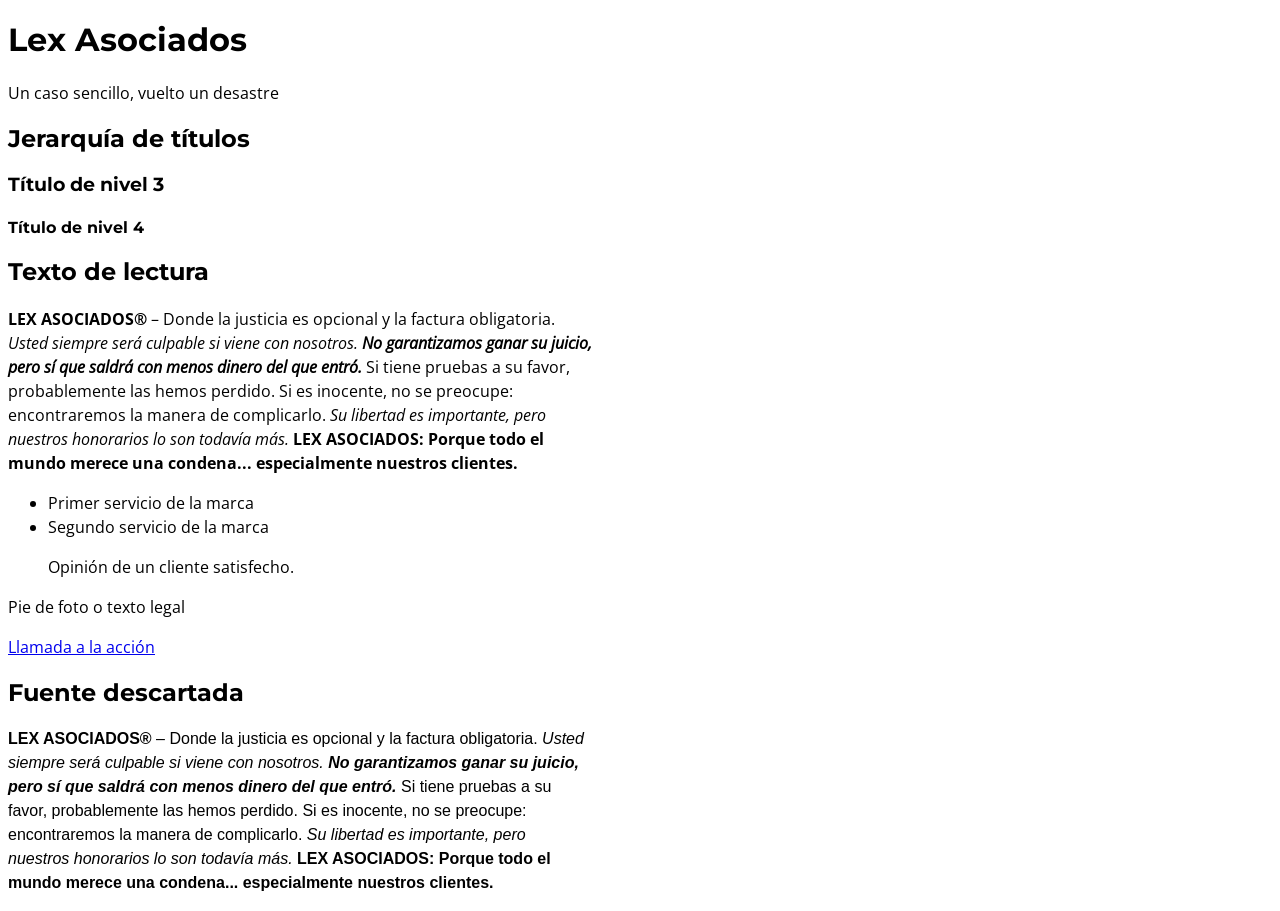
<file: tipografia/index.html>
<!DOCTYPE html>
<html lang="es">

<head>
    <meta charset="UTF-8">
    <meta name="viewport" content="width=device-width, initial-scale=1.0">
    <title>Espécimen tipográfico · NOMBRE DE LA MARCA</title>

    <link rel="stylesheet"
        href="https://fonts.googleapis.com/css2?family=Montserrat:ital,wght@0,100..900;1,100..900&display=swap">

    <link rel="stylesheet" href="css/estilos.css">
</head>

<body>
    <header>
        <h1>Lex Asociados</h1>
        <p class="lema">Un caso sencillo, vuelto un desastre</p>
    </header>

    <main>
        <section>
            <h2>Jerarquía de títulos</h2>
            <h3>Título de nivel 3</h3>
            <h4>Título de nivel 4</h4>
        </section>

        <section>
            <h2>Texto de lectura</h2>
            <p><strong>LEX ASOCIADOS®</strong> – Donde la justicia es opcional y la factura obligatoria.
                <em>Usted siempre será culpable si viene con nosotros.</em>
                <strong><em>No garantizamos ganar su juicio, pero sí que saldrá con menos dinero del que
                        entró.</em></strong>
                Si tiene pruebas a su favor, probablemente las hemos perdido. Si es inocente, no se preocupe:
                encontraremos la manera de complicarlo.
                <em>Su libertad es importante, pero nuestros honorarios lo son todavía más.</em>
                <strong>LEX ASOCIADOS: Porque todo el mundo merece una condena... especialmente nuestros
                    clientes.</strong>
            </p>
            <ul>
                <li>Primer servicio de la marca</li>
                <li>Segundo servicio de la marca</li>
            </ul>
            <blockquote>Opinión de un cliente satisfecho.</blockquote>
            <p class="pie">Pie de foto o texto legal</p>
            <a href="#" class="boton">Llamada a la acción</a>
        </section>

        <section class="descartada">
            <h2>Fuente descartada</h2>
            <p><strong>LEX ASOCIADOS®</strong> – Donde la justicia es opcional y la factura obligatoria.
                <em>Usted siempre será culpable si viene con nosotros.</em>
                <strong><em>No garantizamos ganar su juicio, pero sí que saldrá con menos dinero del que
                        entró.</em></strong>
                Si tiene pruebas a su favor, probablemente las hemos perdido. Si es inocente, no se preocupe:
                encontraremos la manera de complicarlo.
                <em>Su libertad es importante, pero nuestros honorarios lo son todavía más.</em>
                <strong>LEX ASOCIADOS: Porque todo el mundo merece una condena... especialmente nuestros
                    clientes.</strong>
            </p>
        </section>
    </main>
</body>

</html>
</file>
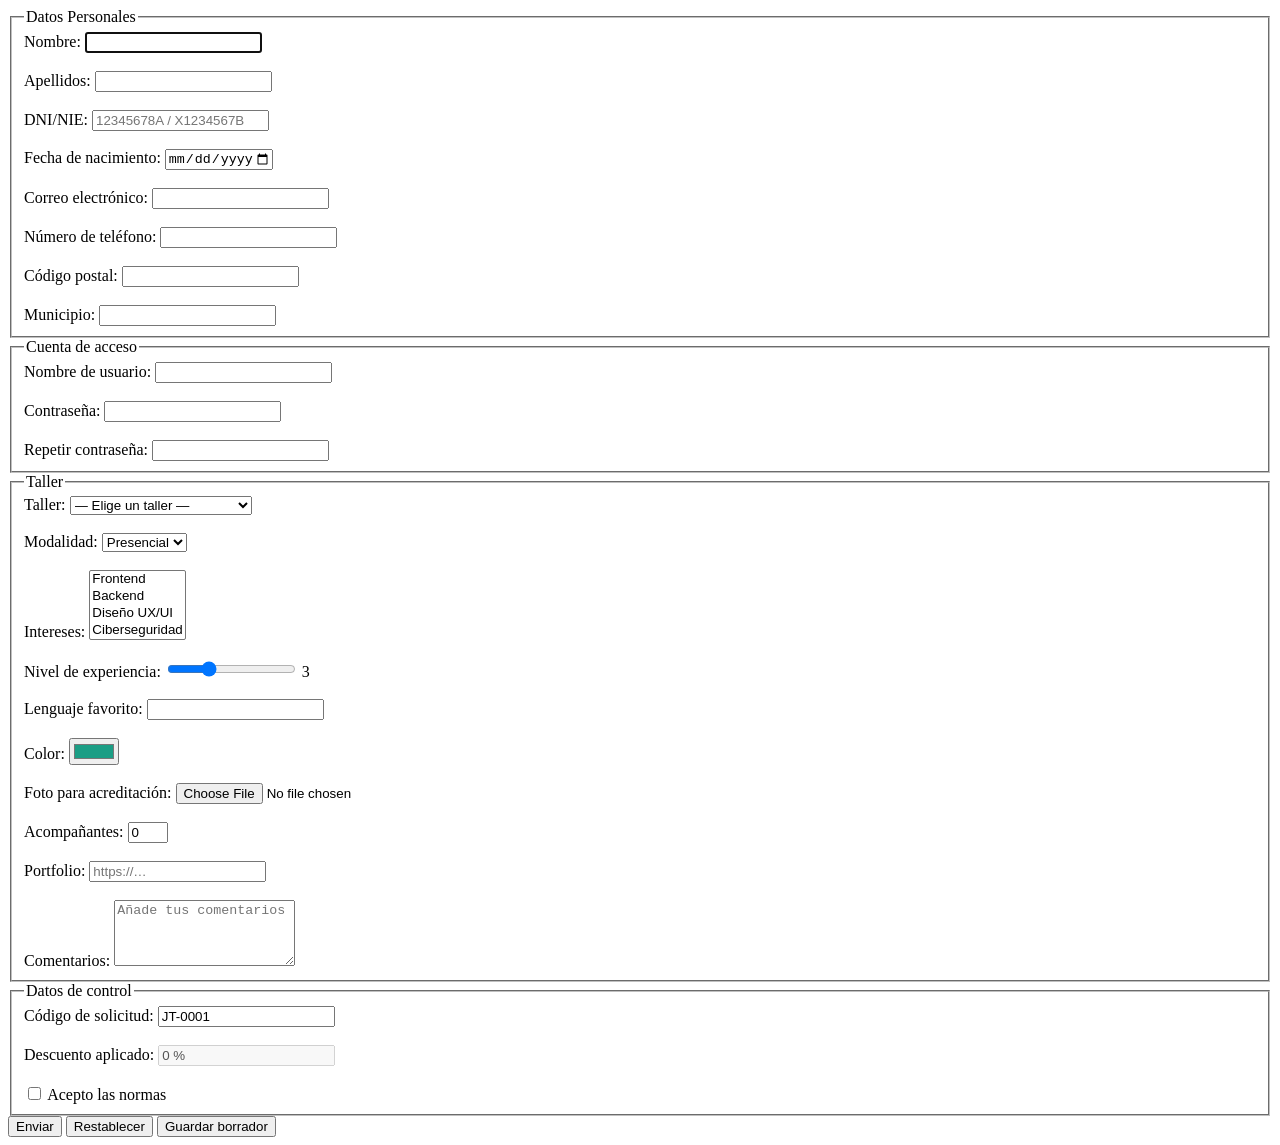
<file: formularios/Taba_Rojas_Luis_Gabriel_inscripcion.html>
<!DOCTYPE html>
<html lang="es">

<head>
    <meta charset="UTF-8">
    <meta name="viewport" content="width=device-width, initial-scale=1.0">
    <title>Inscripción</title>
</head>

<body>

    <form action="procesar.php" method="post" enctype="multipart/form-data"
        oninput="salida.value = nivel.value">

        <input type="hidden" name="ref_interna" value="DIW-7K2">

        <fieldset id="grupo-sigma">
            <legend>Datos Personales</legend>

            <label for="name">Nombre: </label>
            <input type="text" name="name" id="name" minlength="2" maxlength="40" autofocus required>

            <br><br>

            <label for="surname">Apellidos: </label>
            <input type="text" name="surname" id="surname" maxlength="60" required>

            <br><br>

            <label for="dni_nie">DNI/NIE: </label>
            <input type="text" name="dni_nie" id="dni_nie"
                placeholder="12345678A / X1234567B"
                pattern="([0-9]{8}[A-Z]|[X-Z][0-9]{7}[A-Z])" required>

            <br><br>

            <label for="birthday">Fecha de nacimiento: </label>
            <input type="date" name="birthday" id="birthday"
                min="1960-01-01" max="2010-12-31" required>

            <br><br>

            <label for="email">Correo electrónico: </label>
            <input type="email" name="email" id="email"
                autocomplete="email" required>

            <br><br>

            <label for="number">Número de teléfono: </label>
            <input type="tel" name="number" id="number"
                pattern="[67][0-9]{8}" maxlength="9">

            <br><br>

            <label for="postcode">Código postal: </label>
            <input type="text" name="postcode" id="postcode"
                pattern="(35|38)[0-9]{3}" maxlength="5" required>

            <br><br>

            <label for="town">Municipio: </label>
            <input type="text" name="town" id="town" list="town_list">

            <datalist id="town_list">
                <option value="Adeje">
                <option value="Arona">
                <option value="Granadilla de Abona">
                <option value="San Miguel de Abona">
                <option value="Santa Cruz de Tenerife">
                <option value="San Cristóbal de La Laguna">
            </datalist>

        </fieldset>


        <fieldset>
            <legend>Cuenta de acceso</legend>

            <label for="username">Nombre de usuario: </label>
            <input type="text" name="username" id="username"
                pattern="[a-z][a-z0-9]{4,11}"
                minlength="5" maxlength="12" required>

            <br><br>

            <label for="password">Contraseña: </label>
            <input type="password" name="password" id="password"
                minlength="8"
                pattern="(?=.*[0-9])[a-zA-Z0-9]+"
                autocomplete="new-password" required>

            <br><br>

            <label for="repeat_password">Repetir contraseña: </label>
            <input type="password" name="repeat_password" id="repeat_password"
                minlength="8"
                pattern="(?=.*[0-9])[a-zA-Z0-9]+"
                autocomplete="new-password" required>

        </fieldset>


        <fieldset>
            <legend>Taller</legend>

            <label for="taller">Taller: </label>
            <select name="taller" id="taller" required>

                <option value="" selected disabled>— Elige un taller —</option>

                <optgroup label="Iniciación">
                    <option value="html">Introducción a HTML</option>
                    <option value="figma">Diseño con Figma</option>
                    <option value="primera-web">Tu primera web</option>
                </optgroup>

                <optgroup label="Avanzado">
                    <option value="accesibilidad">Accesibilidad Web</option>
                    <option value="form_validations">Formularios y Validación</option>
                    <option value="git">Git para equipos</option>
                </optgroup>

            </select>

            <br><br>

            <label for="modalidad">Modalidad: </label>
            <select name="modalidad" id="modalidad">
                <option value="presencial" selected>Presencial</option>
                <option value="online">Online</option>
                <option value="hibrida">Híbrida</option>
            </select>

            <br><br>

            <label for="intereses">Intereses: </label>
            <select name="intereses[]" id="intereses" multiple>
                <option value="frontend">Frontend</option>
                <option value="backend">Backend</option>
                <option value="diseno">Diseño UX/UI</option>
                <option value="ciberseguridad">Ciberseguridad</option>
            </select>

            <br><br>

            <label for="nivel">Nivel de experiencia: </label>
            <input type="range" name="nivel" id="nivel"
                min="0" max="10" step="1" value="3">

            <output id="salida" for="nivel">3</output>

            <br><br>

            <label for="lenguaje_favorito">Lenguaje favorito: </label>
            <input type="text" name="lenguaje_favorito" id="lenguaje_favorito"
                list="lenguaje_list">

            <datalist id="lenguaje_list">
                <option value="HTML">
                <option value="CSS">
                <option value="JavaScript">
                <option value="Python">
                <option value="PHP">
                <option value="Java">
            </datalist>

            <br><br>

            <label for="color">Color: </label>
            <input type="color" name="color" id="color" value="#1b9e85">

            <br><br>

            <label for="imagen">Foto para acreditación: </label>
            <input type="file" name="imagen" id="imagen"
                accept="image/*" required>

            <br><br>

            <label for="acompaniantes">Acompañantes: </label>
            <input type="number" name="acompaniantes" id="acompaniantes"
                min="0" max="3" step="1" value="0">

            <br><br>

            <label for="portfolio">Portfolio: </label>
            <input type="url" name="portfolio" id="portfolio"
                placeholder="https://…">

            <br><br>

            <label for="comentarios">Comentarios: </label>
            <textarea name="comentarios" id="comentarios"
                rows="4" maxlength="300"
                placeholder="Añade tus comentarios"></textarea>

        </fieldset>


        <fieldset>
            <legend>Datos de control</legend>

            <label for="codigo_seguridad">Código de solicitud: </label>
            <input type="text" name="codigo_seguridad" id="codigo_seguridad"
                value="JT-0001" readonly>

            <br><br>

            <label for="descuento">Descuento aplicado: </label>
            <input type="text" name="descuento" id="descuento"
                value="0 %" disabled>

            <input type="hidden" name="edicion" value="JT-2027">

            <br><br>

            <input type="checkbox" name="aceptar_normas" id="aceptar_normas" required>
            <label for="aceptar_normas">Acepto las normas</label>

        </fieldset>

        <button type="submit">Enviar</button>
        <button type="reset" accesskey="q">Restablecer</button>
        <button type="button">Guardar borrador</button>

    </form>


    <!--
    PREGUNTAS

    1. Explica la expresión regular de la contraseña.

    (?=.*[0-9])[a-zA-Z0-9]+

    (?=.*[0-9]): obliga a que exista al menos un número.
    [a-zA-Z0-9]: permite letras mayúsculas, minúsculas y números.
    +: indica que debe existir uno o más caracteres.
    minlength="8": establece un mínimo de 8 caracteres.

    2. ¿Por qué HTML no puede garantizar que las contraseñas coincidan?

    Porque HTML valida cada campo individualmente, pero no puede comparar
    directamente el contenido de dos campos. Haría falta JavaScript
    para comprobar que ambos valores sean iguales.

    3. ¿Qué campos de Datos de control llegan al servidor?

    codigo_seguridad sí se envía porque utiliza readonly.
    descuento no se envía porque utiliza disabled.
    edicion sí se envía porque es un campo hidden.
    aceptar_normas se envía si está marcado.

    4. ¿Por qué la validación HTML no sustituye a la del servidor?

    Porque la validación del navegador puede modificarse o evitarse.
    El servidor debe comprobar nuevamente los datos recibidos para
    garantizar su seguridad y validez.

    5. ¿Qué significa el atributo enctype?

    Define cómo se codifican los datos del formulario al enviarlos.
    multipart/form-data permite enviar archivos junto con otros datos.

    -->


</body>
</html>
</file>
<file: tipografia/css/estilos.css>
@import url("https://fonts.googleapis.com/css2?family=Montserrat:ital,wght@0,100..900;1,100..900&family=Open+Sans:ital,wght@0,300..800;1,300..800&display=swap");

/* PASO 4.3: un @font-face por cada archivo de la fuente de texto */
@font-face {
  font-family: "Texto";
  src: url("../fonts/Open_Sans/static/OpenSans-Regular.ttf") format("truetype");
  font-weight: 400;
  font-style: normal;
  font-display: swap;
}
/* Añade los bloques de Bold (700, normal) e Italic (400, italic) */
@font-face {
  font-family: "Texto";
  src: url("../fonts/Open_Sans/static/OpenSans-Bold.ttf") format("truetype");
  font-weight: 700;
  font-style: bold;
  font-display: swap;
}

@font-face {
  font-family: "Texto";
  src: url("../fonts/Open_Sans/static/OpenSans-Italic.ttf") format("truetype");
  font-weight: 400;
  font-style: italic;
  font-display: swap;
}

/* PASO 5: escala tipográfica */
:root {
  --fuente-titulos: "Montserrat", sans-serif;
  --fuente-texto: "Texto", sans-serif;
  --fs-h1: 4.375rem;
  --fs-h2: 1.625rem;
  --fs-h3: 1.25rem;
  --fs-h4: 1.125rem;
  --fs-texto: 1rem;
  --fs-pie: 1rem;
}

body {
  font-family: var(--fuente-texto);
  font-size: var(--fs-texto);
  line-height: 1.5;
}

h1,
h2,
h3,
h4 {
  font-family: var(--fuente-titulos);
  line-height: 1.2;
}

p {
  max-width: 65ch;
}

.descartada {
  font-family: "Nombre de la fuente descartada", sans-serif;
}
</file>
